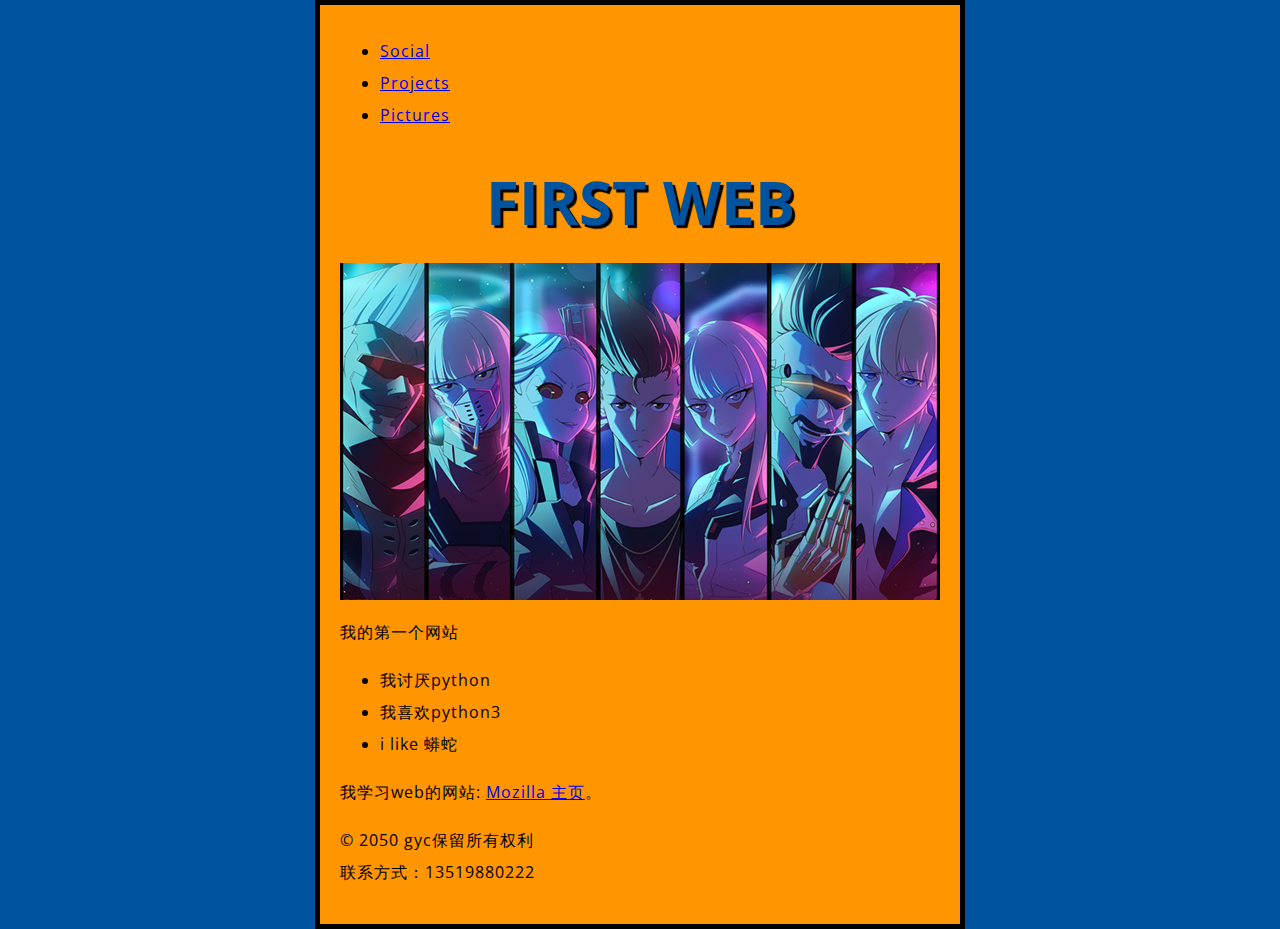
<file: test/test-site/index.html>
<!doctype html>
<html lang="en-US">
<head>
    <meta charset="utf-8" />
    <meta name="viewport" content="width=device-width" />
    <title>My test page</title>
    <link href="styles/style.css" rel="stylesheet" />
    <link
            href="https://fonts.googleapis.com/css?family=Open+Sans"
            rel="stylesheet" />
</head>
<script src="scripts/main.js" defer></script>
<body>
<nav>
    <ul>
        <li><a href="social.html">Social</a></li>
        <li><a href="projects.html">Projects</a></li>
        <li><a href="pictures.html">Pictures</a></li>
    </ul>
</nav>

<main>
    <h1>FIRST WEB</h1>
    <img src="images/cyberpunk.png" alt="My test image" />

    <p>我的第一个网站</p>
    <ul>
        <li> 我讨厌python</li>
        <li> 我喜欢python3</li>
        <li> i like 蟒蛇</li>
    </ul>
    <p>
        我学习web的网站:
        <a href="https://developer.mozilla.org/zh-CN/">Mozilla 主页</a>。
    </p>
</main>

<footer>
    <!-- 本站所有网页的统一页脚 -->
    <p>© 2050 gyc保留所有权利<br>
        联系方式：13519880222
    </p>
</footer>

</body>
</html>
</file>
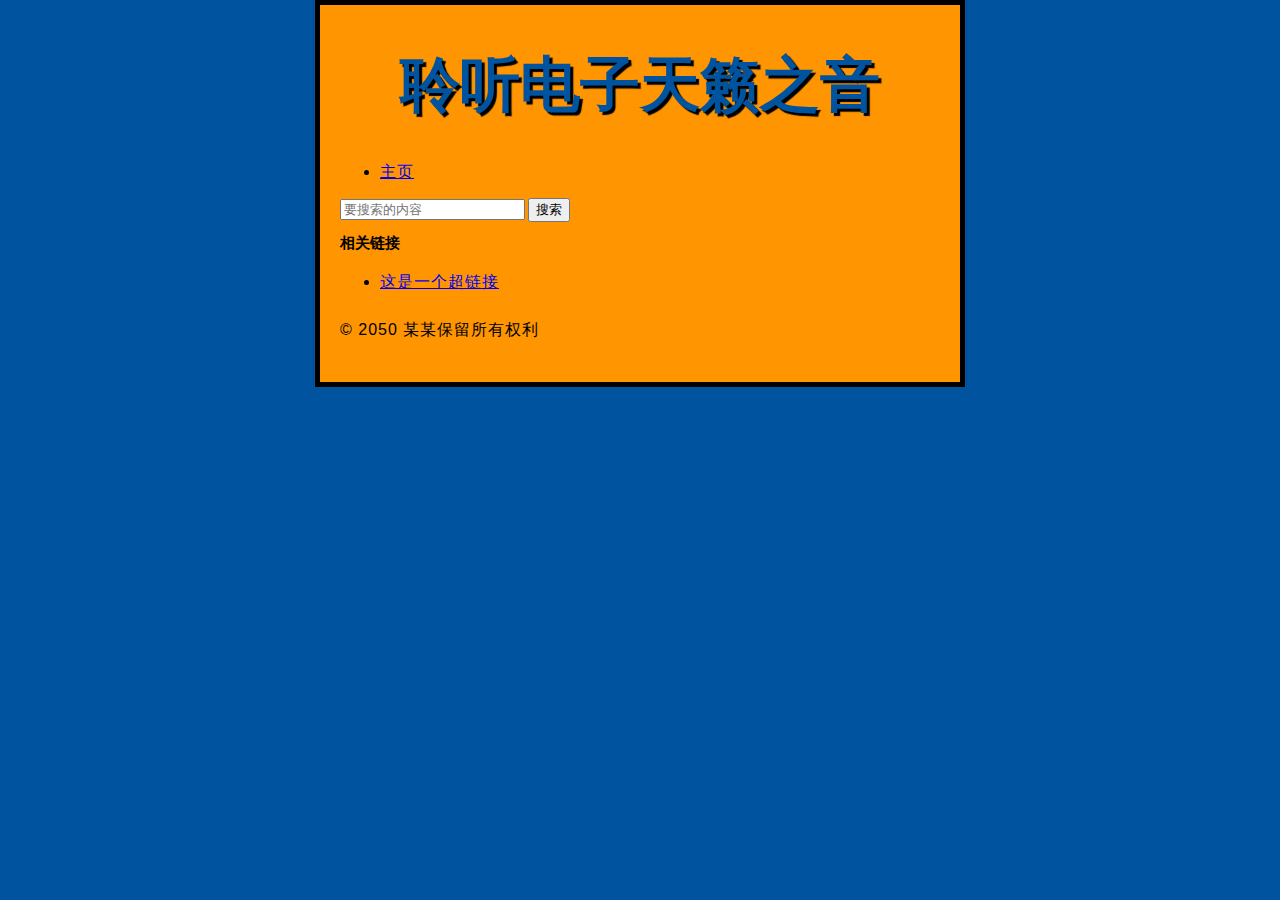
<file: test/test-site/pictures.html>
<!doctype html>
<html lang="">
<head>
    <meta charset="utf-8" />
    <title>二次元俱乐部</title>
    <link
            href="https://fonts.googleapis.com/css?family=Open+Sans+Condensed:300|Sonsie+One"
            rel="stylesheet" />
    <link
            href="https://fonts.googleapis.com/css?family=ZCOOL+KuaiLe"
            rel="stylesheet" />
    <link href="styles/style.css" rel="stylesheet" />
</head>
<script src="scripts/main.js" defer></script>
<body>
<header>
    <!-- 本站所有网页的统一主标题 -->
    <h1>聆听电子天籁之音</h1>
</header>

<nav>
    <!-- 本站统一的导航栏 -->
    <ul>
        <li><a href="#">主页</a></li>
        <!-- 共 n 个导航栏项目，省略…… -->
    </ul>

    <form>
        <!-- 搜索栏是站点内导航的一个非线性的方式。 -->
        <input type="search" name="q" placeholder="要搜索的内容" />
        <input type="submit" value="搜索" />
    </form>
</nav>

<main>
    <!-- 网页主体内容 -->
    <article>
        <!-- 此处包含一个 article（一篇文章），内容略…… -->
    </article>

    <aside>
        <!-- 侧边栏在主内容右侧 -->
        <h2>相关链接</h2>
        <ul>
            <li><a href="#">这是一个超链接</a></li>
            <!-- 侧边栏有 n 个超链接，略略略…… -->
        </ul>
    </aside>
</main>

<footer>
    <!-- 本站所有网页的统一页脚 -->
    <p>© 2050 某某保留所有权利</p>
</footer>
</body>
</html>
</file>
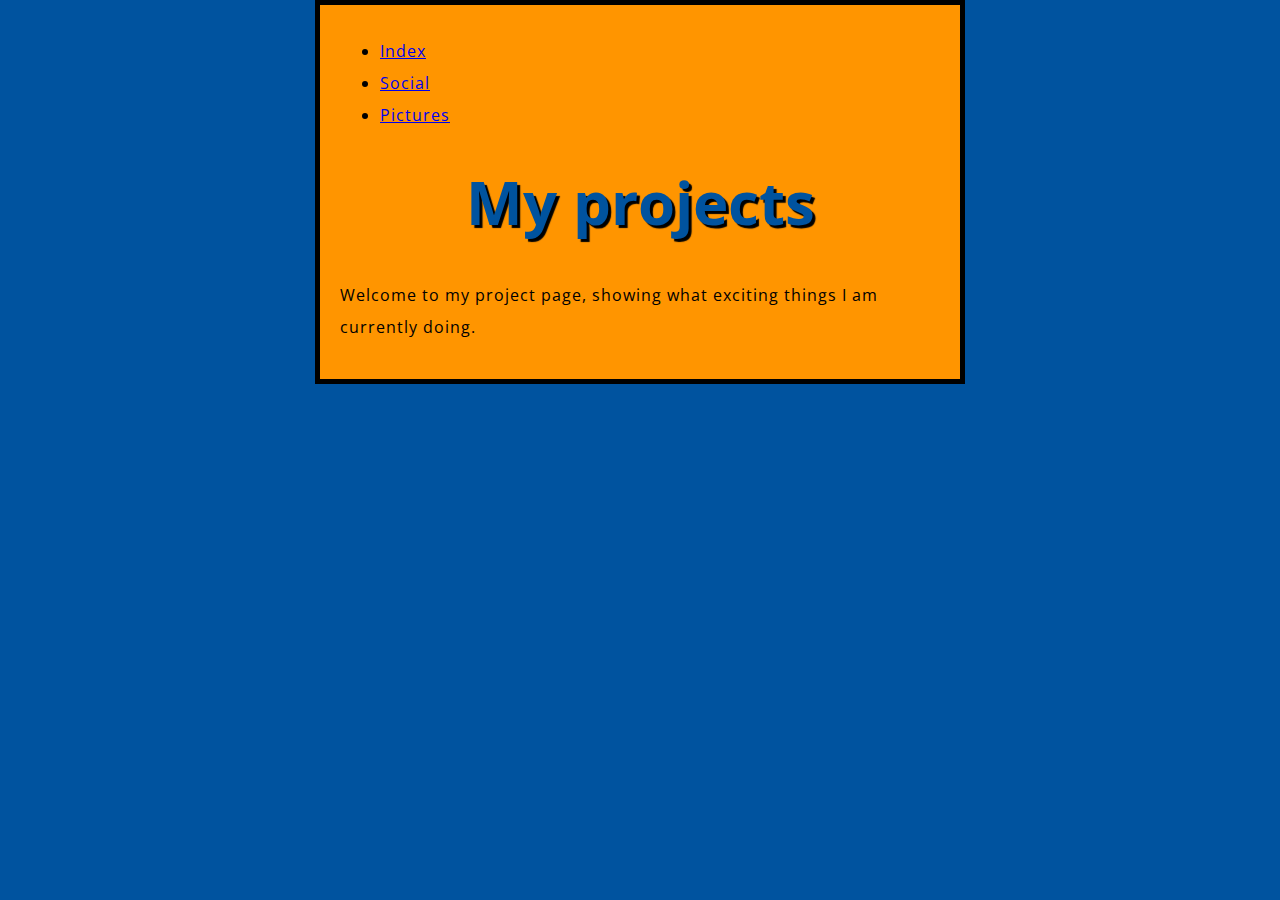
<file: test/test-site/projects.html>
<!DOCTYPE html>
<html lang="en-US">
<head>
    <meta charset="utf-8">
    <meta name="viewport" content="width=device-width">
    <title>Projects</title>
    <link href="styles/style.css" rel="stylesheet" />
    <link
            href="https://fonts.googleapis.com/css?family=Open+Sans"
            rel="stylesheet" />
</head>

<body>
<ul>
    <li><a href="index.html">Index</a></li>
    <li><a href="social.html">Social</a></li>
    <li><a href="pictures.html">Pictures</a></li>
</ul>

<h1>My projects</h1>

<p>Welcome to my project page, showing what exciting things I am currently doing.</p>
</body>
</html>
</file>
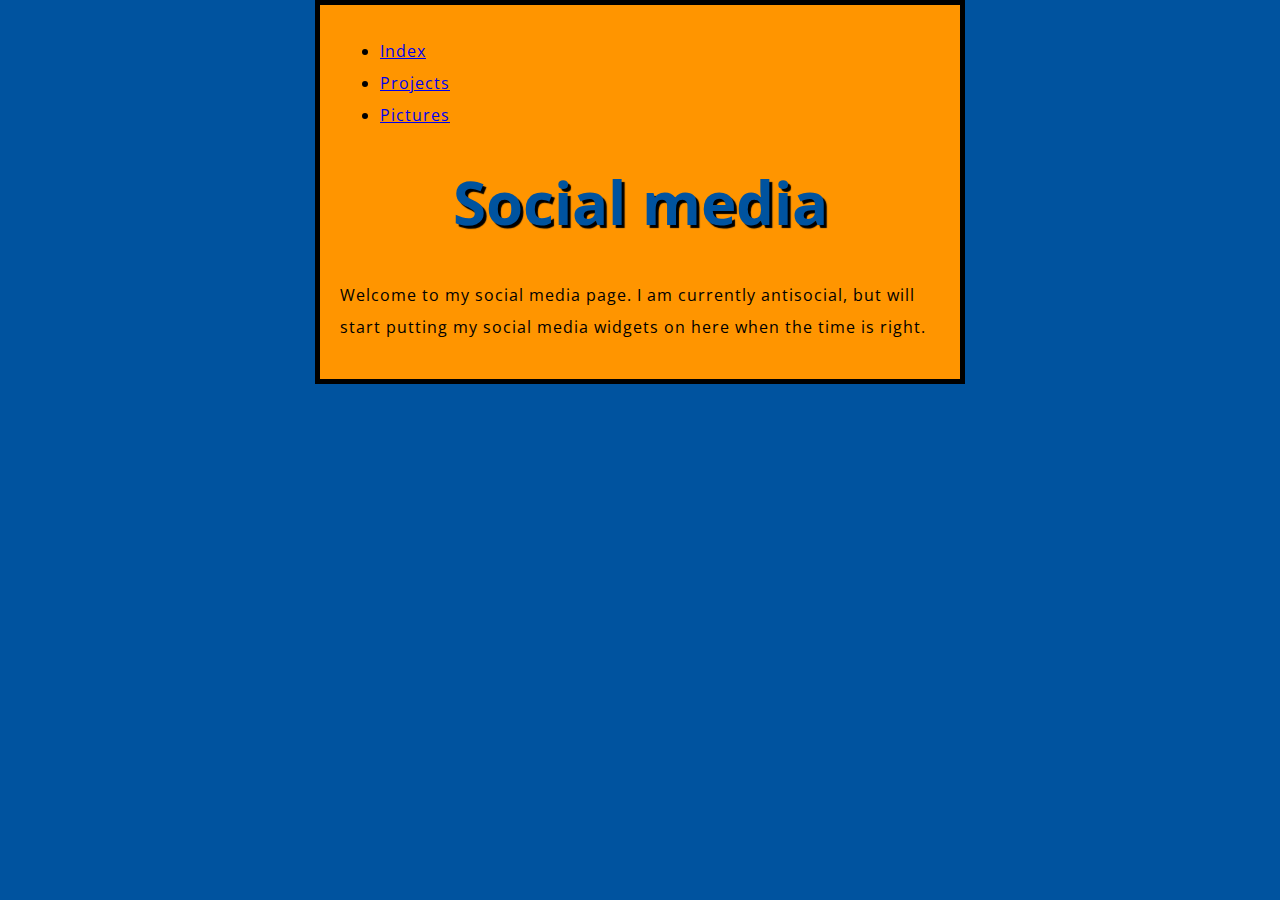
<file: test/test-site/social.html>
<!DOCTYPE html>
<html lang="en-US">
<head>
    <meta charset="utf-8">
    <meta name="viewport" content="width=device-width">
    <title>Social</title>
    <link href="styles/style.css" rel="stylesheet" />
    <link
            href="https://fonts.googleapis.com/css?family=Open+Sans"
            rel="stylesheet" />
</head>

<body>
<ul>
    <li><a href="index.html">Index</a></li>
    <li><a href="projects.html">Projects</a></li>
    <li><a href="pictures.html">Pictures</a></li>
</ul>

<h1>Social media</h1>

<p>Welcome to my social media page. I am currently antisocial, but will start putting my social media widgets on here when the time is right.</p>
</body>
</html>
</file>
<file: test/test-site/styles/style.css>
html {
    font-size: 10px; /* px 表示“像素（pixel）”: 基础字号为 10 像素 */
    font-family: "Open Sans", sans-serif; /* 这应该是你从 Google Fonts 得到的其余输出。 */
    background-color: #00539f;
}
h1 {
    font-size: 60px;
    text-align: center;
    margin: 0;
    padding: 20px 0;
    color: #00539f;
    text-shadow: 3px 3px 1px black;
}
p,
li {
    font-size: 16px;
    line-height: 2;
    letter-spacing: 1px;
}
body {
    width: 600px;
    margin: 0 auto;
    background-color: #ff9500;
    padding: 20px 20px 20px 20px;
    border: 5px solid black;
}
img {
    display: block;
    margin: 0 auto;
    width: 100%;
}
</file>
